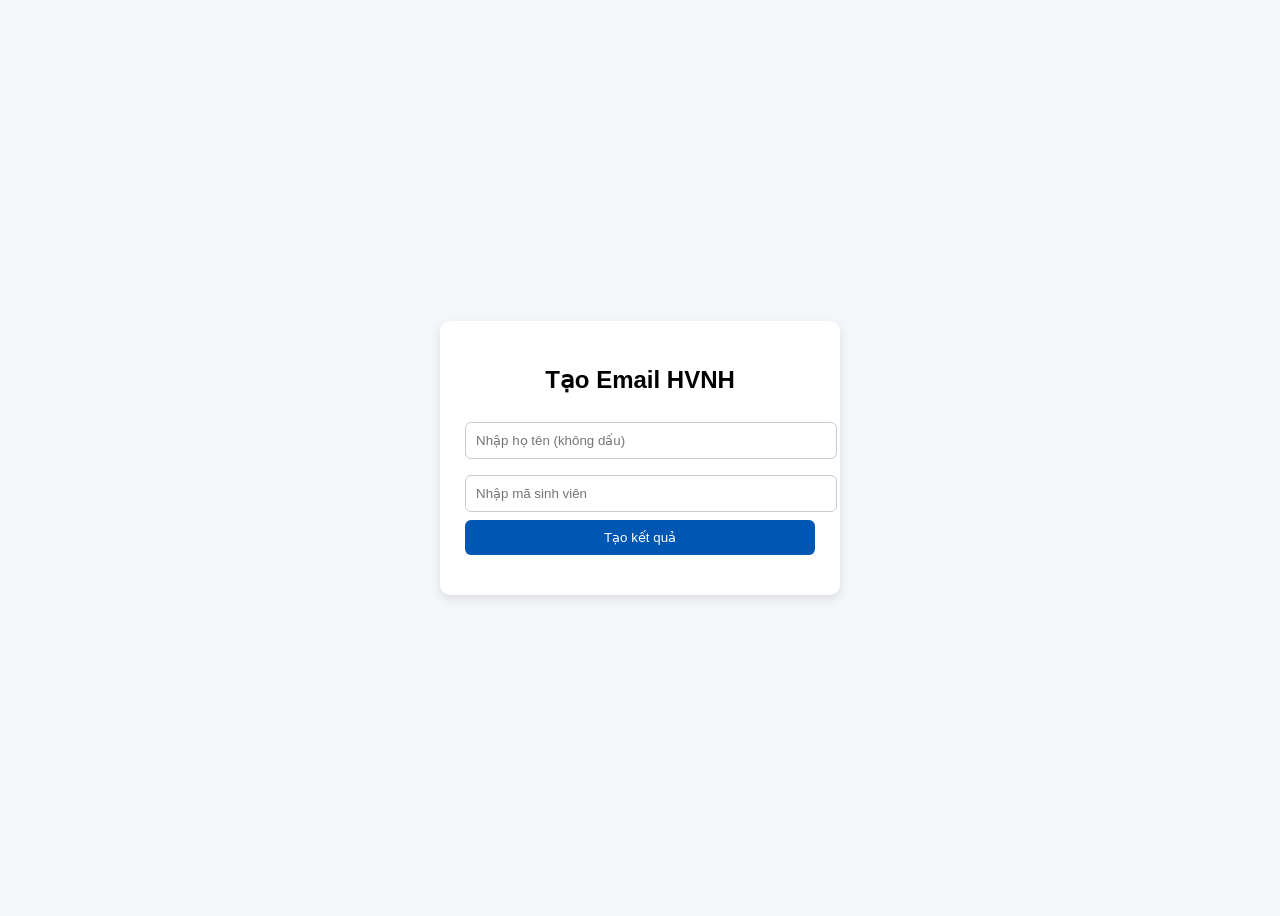
<file: index.html>
<!DOCTYPE html>
<html>
<head>
<meta charset="UTF-8">
<title>Tạo Email Sinh Viên</title>

<style>
  body {
    font-family: Arial;
    background: #f4f6f9;
    display: flex;
    justify-content: center;
    align-items: center;
    height: 100vh;
  }

  .box {
    background: white;
    padding: 25px;
    border-radius: 10px;
    width: 350px;
    box-shadow: 0 4px 10px rgba(0,0,0,0.1);
  }

  h2 {
    text-align: center;
    margin-bottom: 20px;
  }

  input {
    width: 100%;
    padding: 10px;
    margin: 8px 0;
    border: 1px solid #ccc;
    border-radius: 6px;
  }

  button {
    width: 100%;
    padding: 10px;
    background: #0056b3;
    color: white;
    border: none;
    border-radius: 6px;
    cursor: pointer;
  }

  button:hover {
    background: #003d82;
  }

  #result {
    margin-top: 15px;
    line-height: 1.6;
  }
</style>

</head>

<body>

<div class="box">
  <h2>Tạo Email HVNH</h2>

  <input type="text" id="fullName" placeholder="Nhập họ tên (không dấu)">
  <input type="text" id="studentId" placeholder="Nhập mã sinh viên">

  <button onclick="generate()">Tạo kết quả</button>

  <div id="result"></div>
</div>

<script>

function generate() {
  let fullName = document.getElementById("fullName").value.trim();
  let studentId = document.getElementById("studentId").value.trim();

  // ===== TÁCH TÊN =====
  let nameParts = fullName.split(" ");
  let firstName = nameParts[nameParts.length - 1];

  // lấy chữ cái đầu của họ + toàn bộ tên đệm bằng for
  let initials = "";
  for (let i = 0; i < nameParts.length - 1; i++) {
    initials += nameParts[i][0];
  }

  // ===== EMAIL =====
  let email = (firstName + initials + "." + studentId).toLowerCase() + "@hvnh.edu.vn";

  // ===== KHÓA =====
  let coursePeriod = studentId.substring(0,2);

  // ===== NGÀNH (3 số sau A) =====
  let majorCode = studentId.substring(3,6);
  let faculty = "";

  switch (majorCode) {
    case "404": faculty = "CNTT & KTS"; break;
    case "408": faculty = "KHDL"; break;
    case "401": faculty = "TC-NH"; break;
    case "403": faculty = "QTKD"; break;
    case "405": faculty = "KDQT"; break;
    case "407": faculty = "Kinh tế"; break;
    case "406": faculty = "Luật"; break;
    case "751": faculty = "Ngoại ngữ"; break;
    case "402": faculty = "Kế toán - Kiểm toán"; break;
    default: faculty = "Không xác định";
  }

  // ===== TỔNG 4 SỐ CUỐI =====
  let lastFour = studentId.slice(-4);
  let sum = 0;

  for (let num of lastFour) {
    sum += Number(num);
  }

  // ===== OUTPUT =====
  document.getElementById("result").innerHTML =
    "Xin chào <b>" + fullName + "</b><br>" +
    "Bạn là sinh viên khóa <b>" + coursePeriod + "</b><br>" +
    "Khoa: <b>" + faculty + "</b><br>" +
    "Tổng 4 số cuối: <b>" + sum + "</b><br>" +
    "Email: <b>" + email + "</b>";
}

</script>

</body>
</html>
</file>
